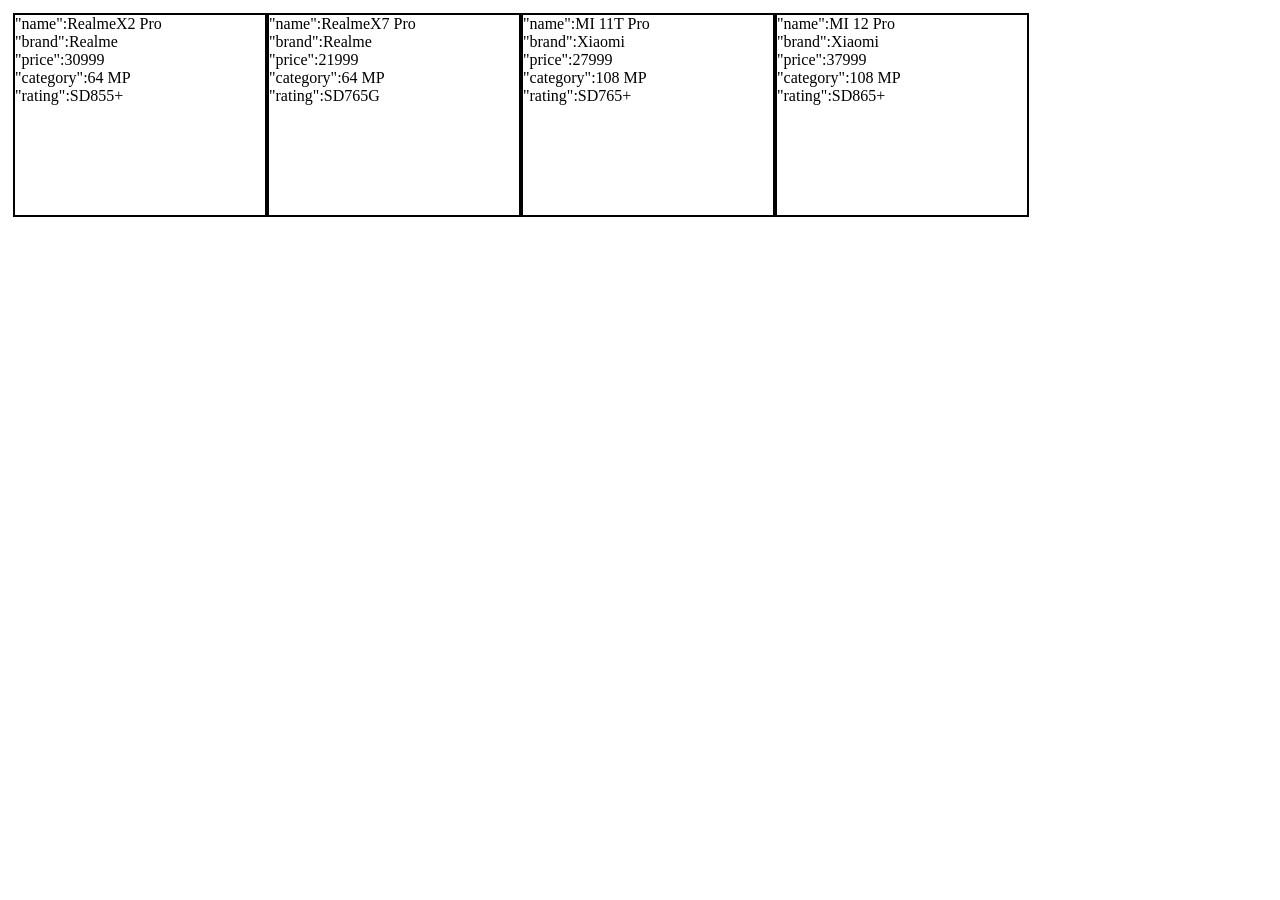
<file: fundamentals/index.html>
<!DOCTYPE html>
<html lang="en">
<head>
    <meta charset="UTF-8">
    <meta http-equiv="X-UA-Compatible" content="IE=edge">
    <meta name="viewport" content="width=device-width, initial-scale=1.0">
    <title>Document</title>
    <style>
        #url{
            display: flex;
            
            
            justify-content: flex-start;
            flex-wrap: wrap;
            padding: 5px;
        }
        .user{
            width: 250px;
            height: 200px;
            border: 2px solid;
            
        }
        
    </style>
</head>
<body>
    <div id="url">
        
        
    </div>
    
</body>
<script src="./index.js"></script>
</html>
</file>
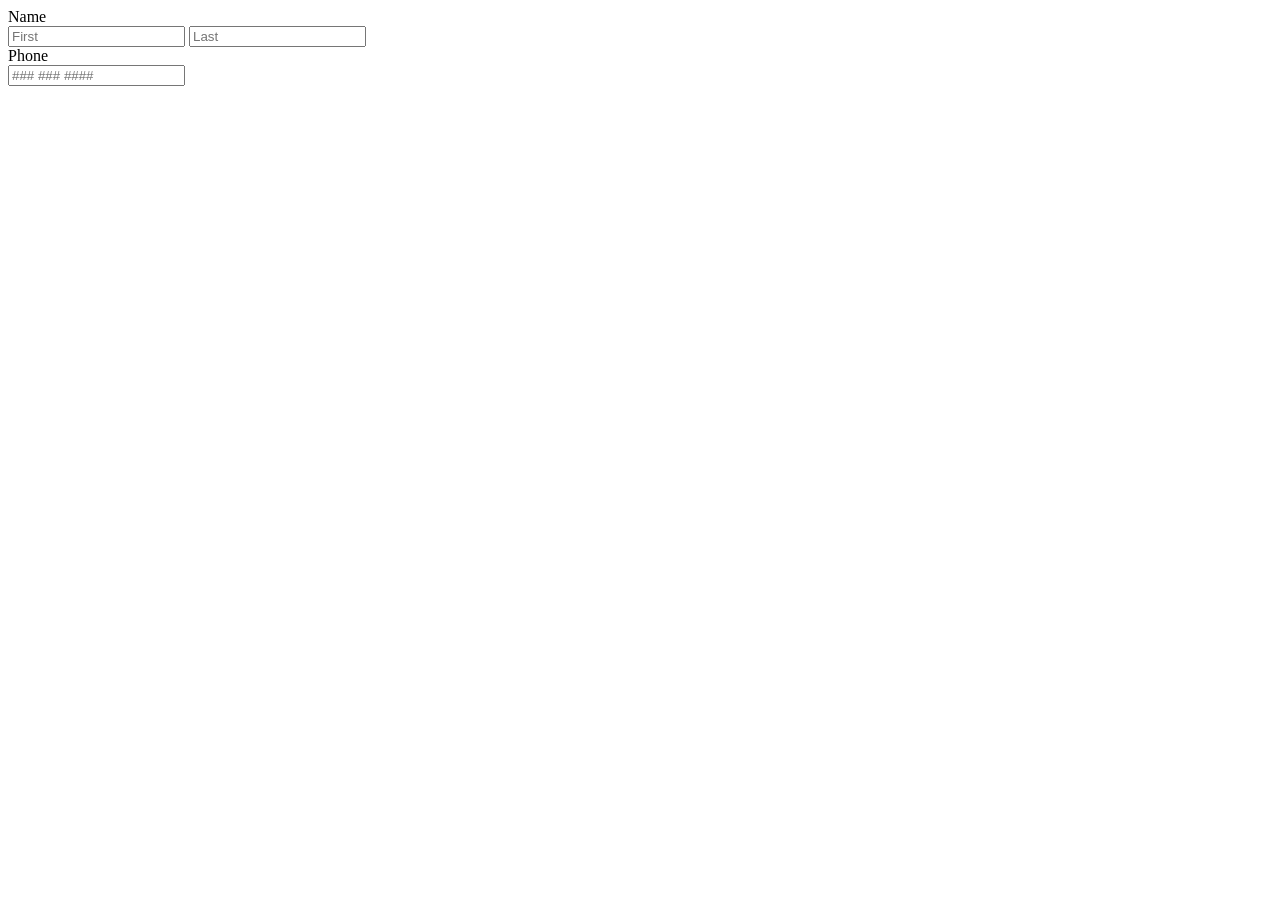
<file: app.html>
<!DOCTYPE html>
<html lang="en">
<head>
    <meta charset="UTF-8">
    <meta http-equiv="X-UA-Compatible" content="IE=edge">
    <meta name="viewport" content="width=device-width, initial-scale=1.0">
    <title>Document</title>
</head>
<body>
    <form>
        <div class="form">
            Name<br>
            <input type="text" id="fname" name="fname" placeholder="First">
            <input type="text" id="fname" name="fname" placeholder="Last"><br>
            Phone<br>
            <input type="text" id="fname" name="fname" placeholder="### ### ####">
        </div>
    </form>
</body>
</html>
</file>
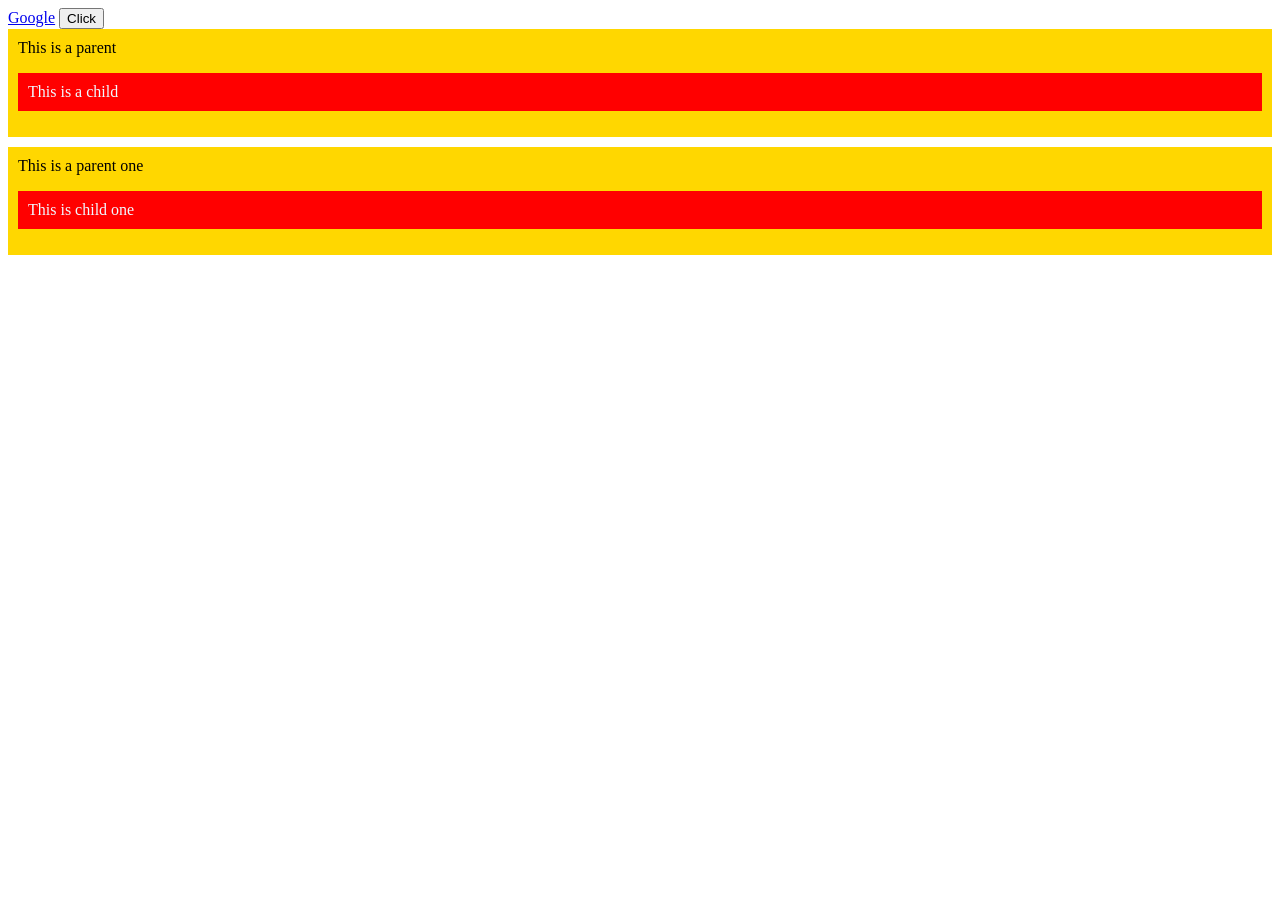
<file: events.html>
<!DOCTYPE html>
<html lang="en">
<head>
    <meta charset="UTF-8">
    <meta http-equiv="X-UA-Compatible" content="IE=edge">
    <meta name="viewport" content="width=device-width, initial-scale=1.0">
    <title>Document</title>
    <style>
        #parent, #parent1{
            background-color: gold;
            padding: 10px;
            margin-bottom: 10px;
        }
        #child, #child1{
            background-color: red;
            padding: 10px;
            color: aliceblue;
        }

    </style>
</head>
<body>
    <a href="https://www.google.co.in/">Google</a>
    <button id="btn">Click</button>
    <div id="parent">
        This is a parent
        
        <p id="child">This is a child</p>
        
        
    </div>
    <div id="parent1">
        This is a parent one
        <p id="child1">This is child one</p>
    </div>
</body>
<script src="./events.js"></script>
</html>
</file>
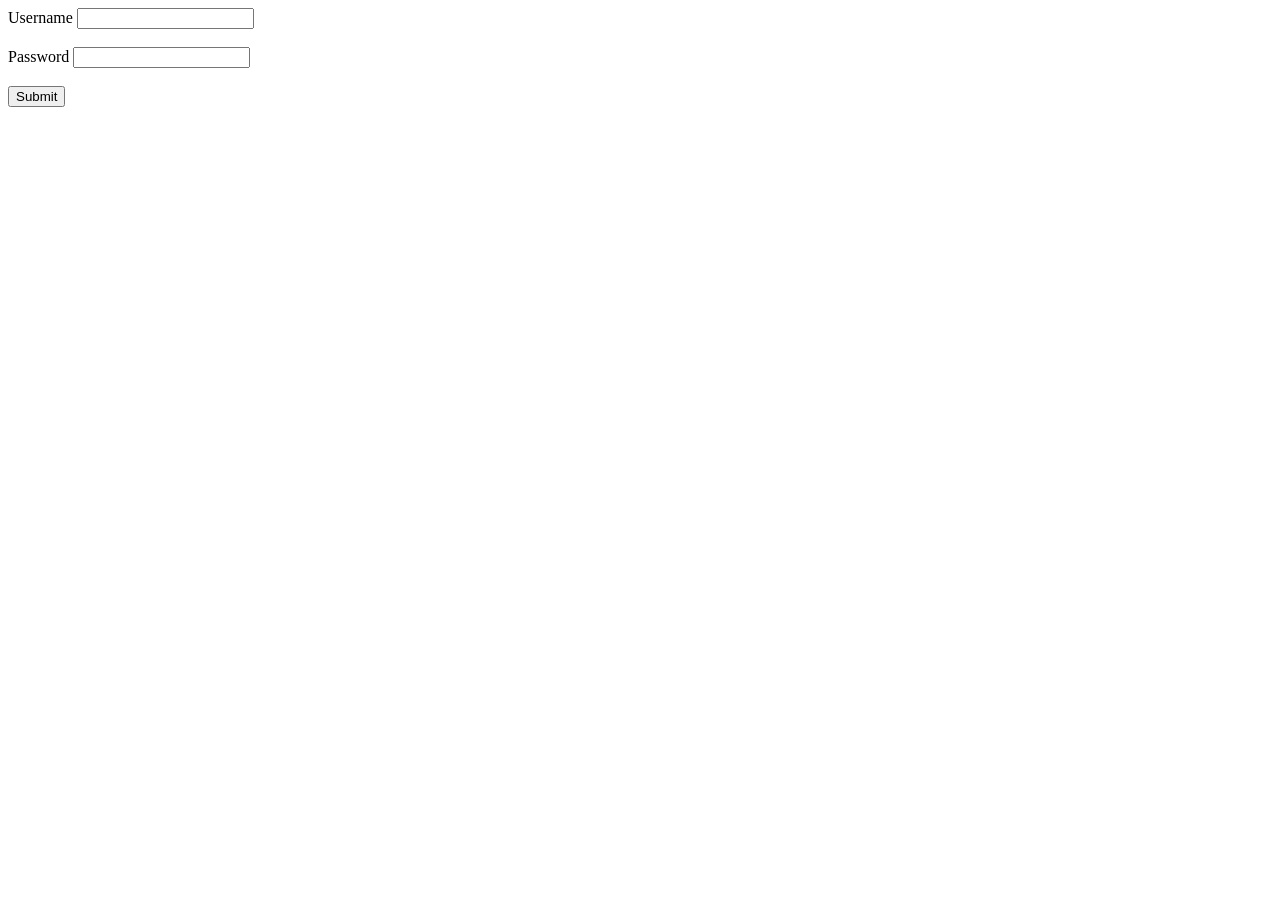
<file: form.html>
<!DOCTYPE html>
<html lang="en">
<head>
    <meta charset="UTF-8">
    <meta http-equiv="X-UA-Compatible" content="IE=edge">
    <meta name="viewport" content="width=device-width, initial-scale=1.0">
    <title>Document</title>
</head>
<body>
    <form id="loginform">
        <label for="username">Username</label>
        <input name="username" type="text" id="username" required/><br><br>
        <label for="password">Password</label>
        <input name="password" type="password" id="password" required/><br><br>

        <input type="submit"/>
    </form>
    
</body>
<script src="./form.js"></script>
</html>
</file>
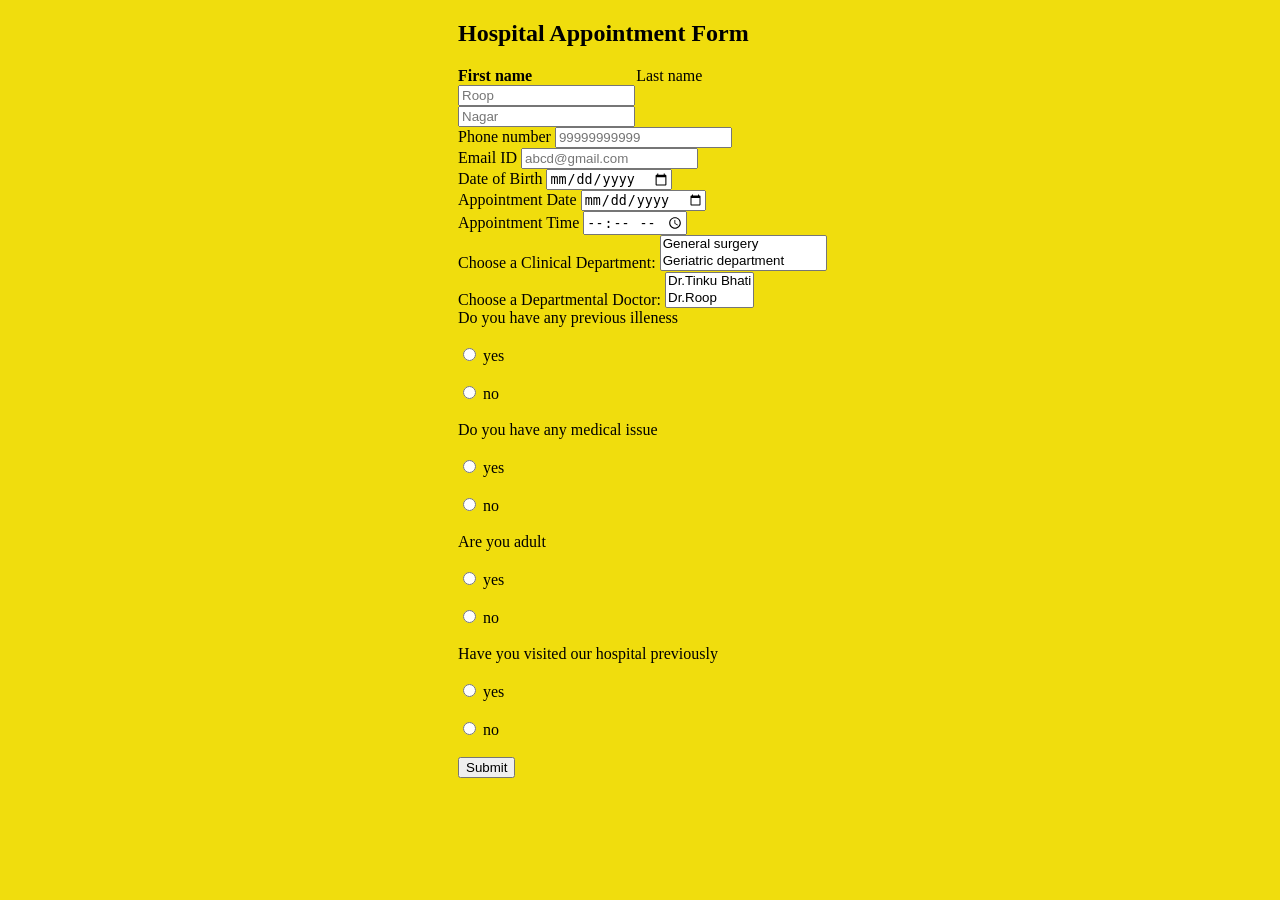
<file: hospital.html>
<!DOCTYPE html>

<html lang="en">



<head>

    <meta charset="UTF-8">

    <meta http-equiv="X-UA-Compatible" content="IE=edge">

    <meta name="viewport" content="width=device-width, initial-scale=1.0">

    <title>Document</title>

    <style>
        #naam {

            display: flex;

        }

        #lnam {

            padding-left: 100px;

        }

        #naaam {

            display: flex;

        }

        #appointmenttform {

            font-style: medium;

            font-weight: 100px;



        }



        body {

            background-color: rgb(240, 221, 13);

            padding-left: 450px;

        }
    </style>

</head>



<body>

    <!-- <p style="width: 20px;" ><strong></strong></p> -->

    <h2> Hospital Appointment Form</h2>

    <form id="appointmentform">



        <div id="name">

            <label for="fname"><strong>First name </strong></label>

            <label id="lnam" for="lname">Last name</label>

        </div>

        <div id="name1">

            <input type="text" id="fname" name="fname" placeholder="Roop" required maxlength="20"><br>

            <input type="text" id="lname" name="lname" placeholder="Nagar" required maxlength="15"><br>

        </div>

        <label for="phone">Phone number</label>

        <input type="number" id="phone" placeholder="99999999999" required maxlength="10"><br>

        <label for="email">Email ID</label>

        <input type="email" id="email" placeholder="abcd@gmail.com" required maxlength="30"><br>

        <label for="dob">Date of Birth</label>

        <input type="date" id="dob"><br>

        <label for="adate">Appointment Date</label>

        <input type="date" id="adate"><br>

        <label for="atime">Appointment Time</label>

        <input type="time" id="atime"><br>

        </div>



        <div id="Department">

            <label for="Department">Choose a Clinical Department:</label>

            <select id="Department" name="Department" size="2">

                <option value="General surgery">General surgery</option>

                <option value="Geriatric department">Geriatric department</option>

                <option value="Cardiology department">Cardiology department</option>

                <option value="Anesthesiology department">Anesthesiology department</option>

                <option value="Intensive care unit (ICU)">Intensive care unit (ICU)</option>

                <option value="Operating theatre (OT)">Operating theatre (OT)</option>

                <option value="Gynaecology department">Gynaecology department</option>

                <option value="OPD">OPD</option>

                <option value="Denatl">Dental</option>

            </select>

        </div>

        <div id="Departmental">

            <label for="Departmental">Choose a Departmental Doctor:</label>

            <select id="Departmental" name="Departmental" size="2">

                <option value="Dr.Tinku Bhati">Dr.Tinku Bhati</option>

                <option value="Dr.roop">Dr.Roop</option>

                <option value="Dr.yogesh">Dr.yogesh</option>

                <option value="Dr.Rohan">Dr rohan</option>

                <option value="Dr.tinki">Dr tinki</option>

                <option value="Dr.pinki">Dr pinki</option>

                <option value="Dr.chinki">Dr chinki</option>

                <option value="Dr.roopa">dr roopa</option>

                <option value="Dr.rinki">dr rinki</option>

            </select>

        </div>

        <div id="question">

            <label for="q1">Do you have any previous illeness</label><br><br>

            <input type="radio" id="q1" name="yes" value="yes">

            <label for="yes">yes</label><br><br>

            <input type="radio" id="q1" name="no" value="no">

            <label for="no">no</label><br><br>

            <label for="q2">Do you have any medical issue</label><br><br>

            <input type="radio" id="q2" name="yes" value="yes">

            <label for="yes">yes</label><br><br>

            <input type="radio" id="q1" name="no" value="no">

            <label for="no">no</label><br><br>

            <label for="q3">Are you adult</label><br><br>

            <input type="radio" id="q3" name="yes" value="yes">

            <label for="yes">yes</label><br><br>

            <input type="radio" id="q3" name="no" value="no">

            <label for="no">no</label><br><br>

            <label for="q4">Have you visited our hospital previously</label><br><br>

            <input type="radio" id="q4" name="yes" value="yes">

            <label for="yes">yes</label><br><br>

            <input type="radio" id="q4" name="no" value="no">

            <label for="no">no</label><br><br>



        </div>
        <div id="submit">
            <input type="submit"><br>
        </div>
    </form>
</body>

</html>
<script src="./hospital.js"></script>
</file>
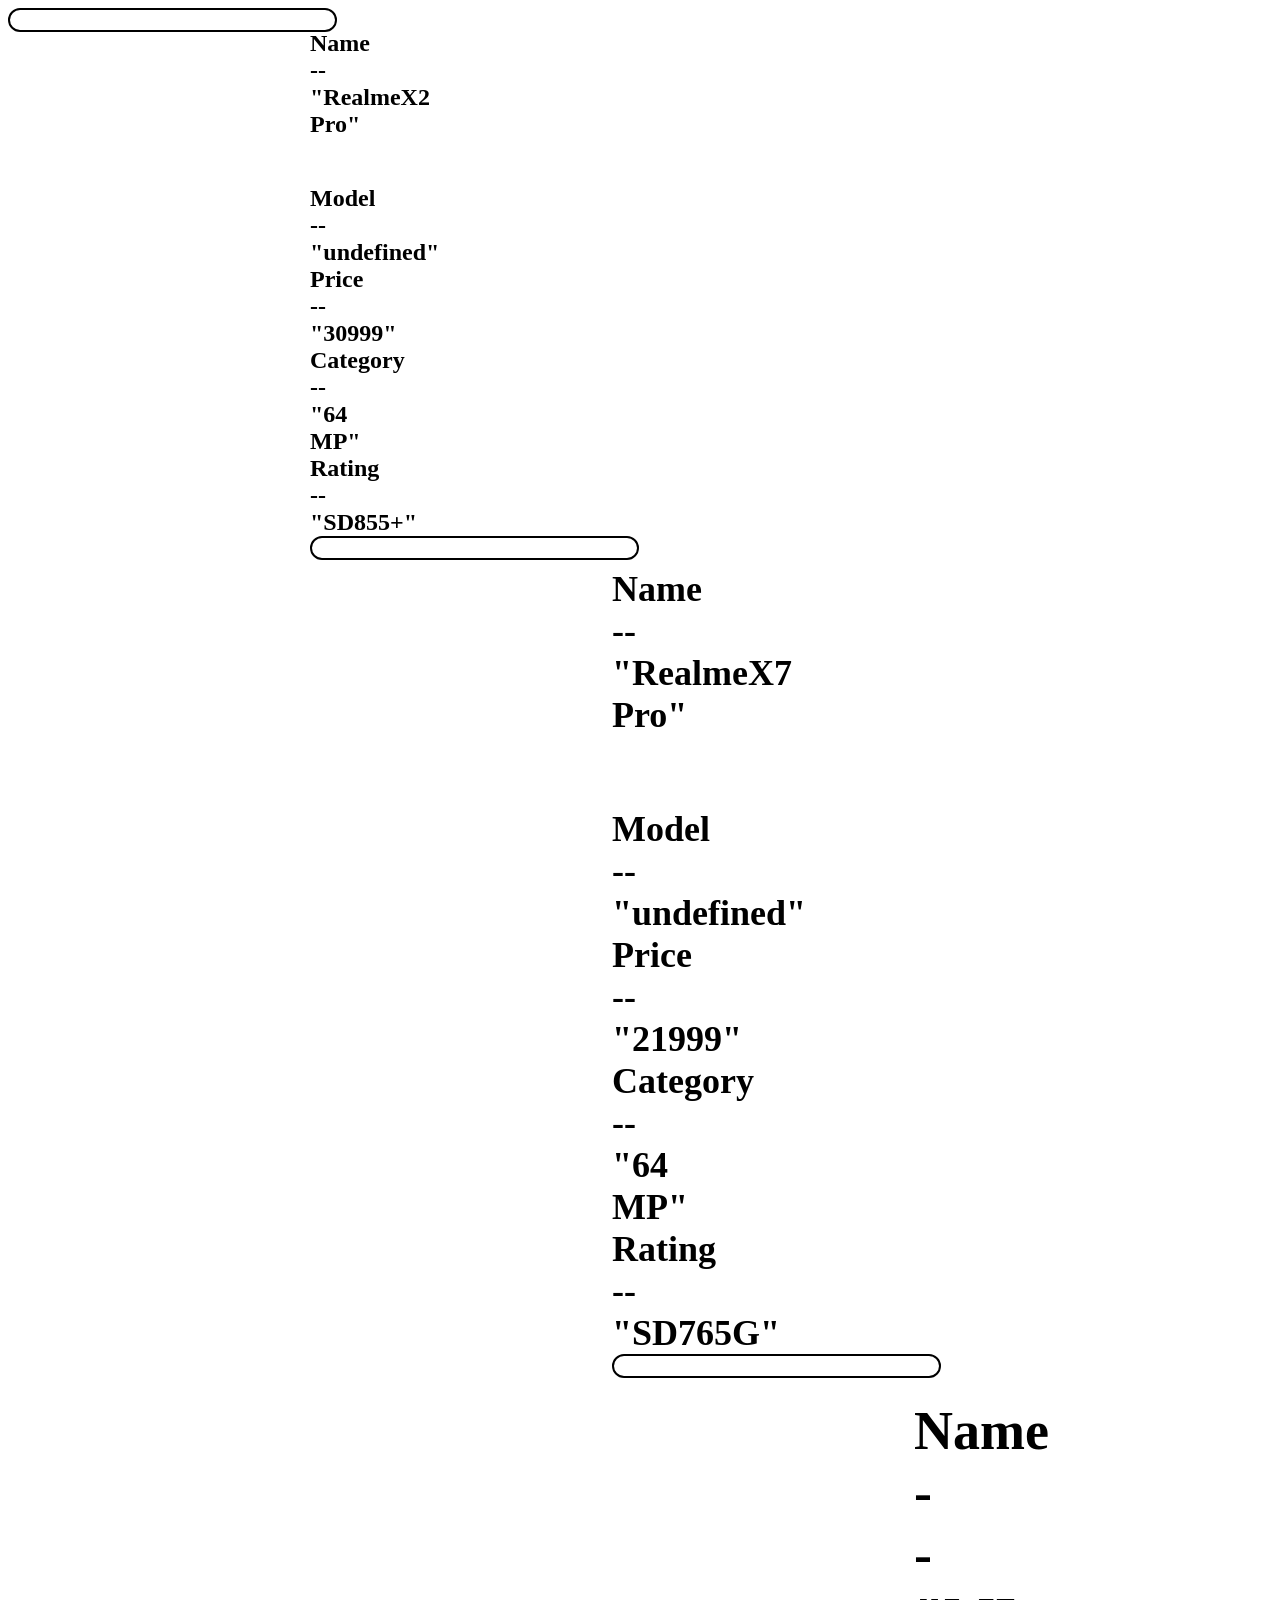
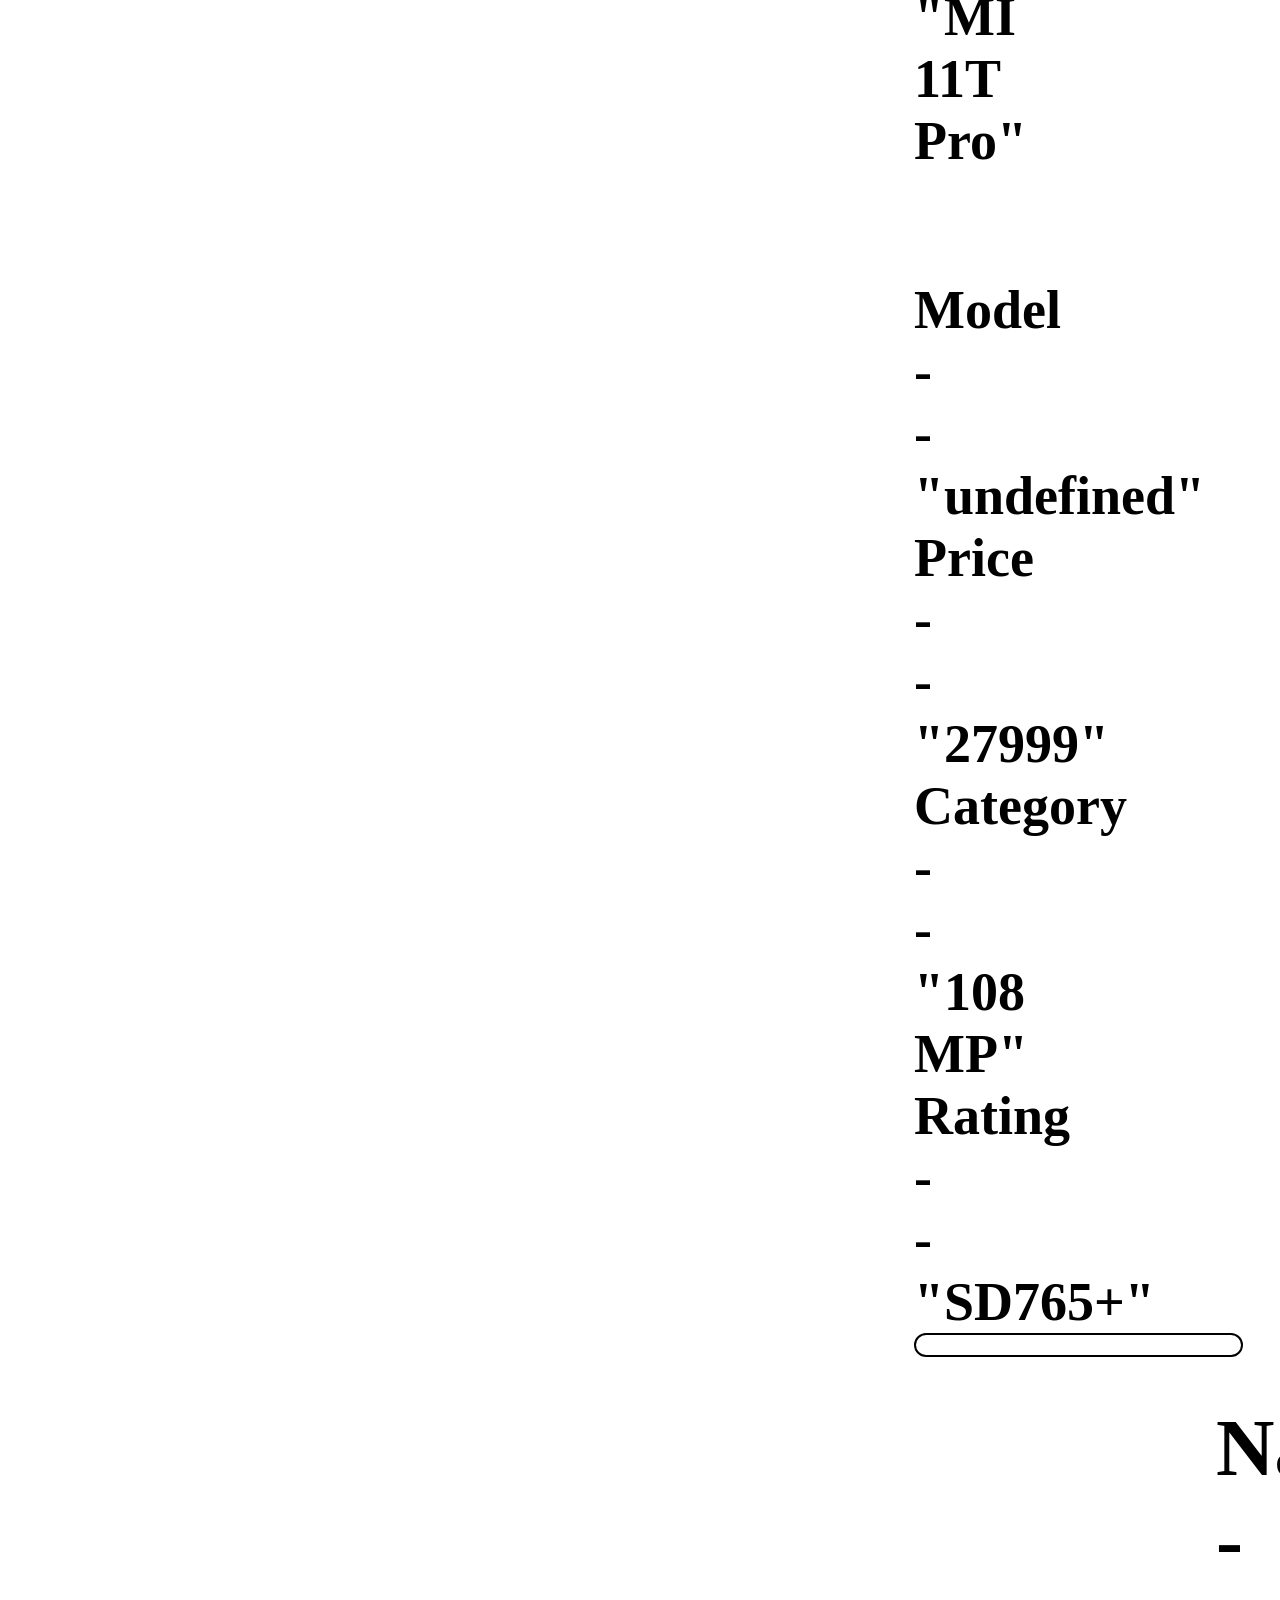
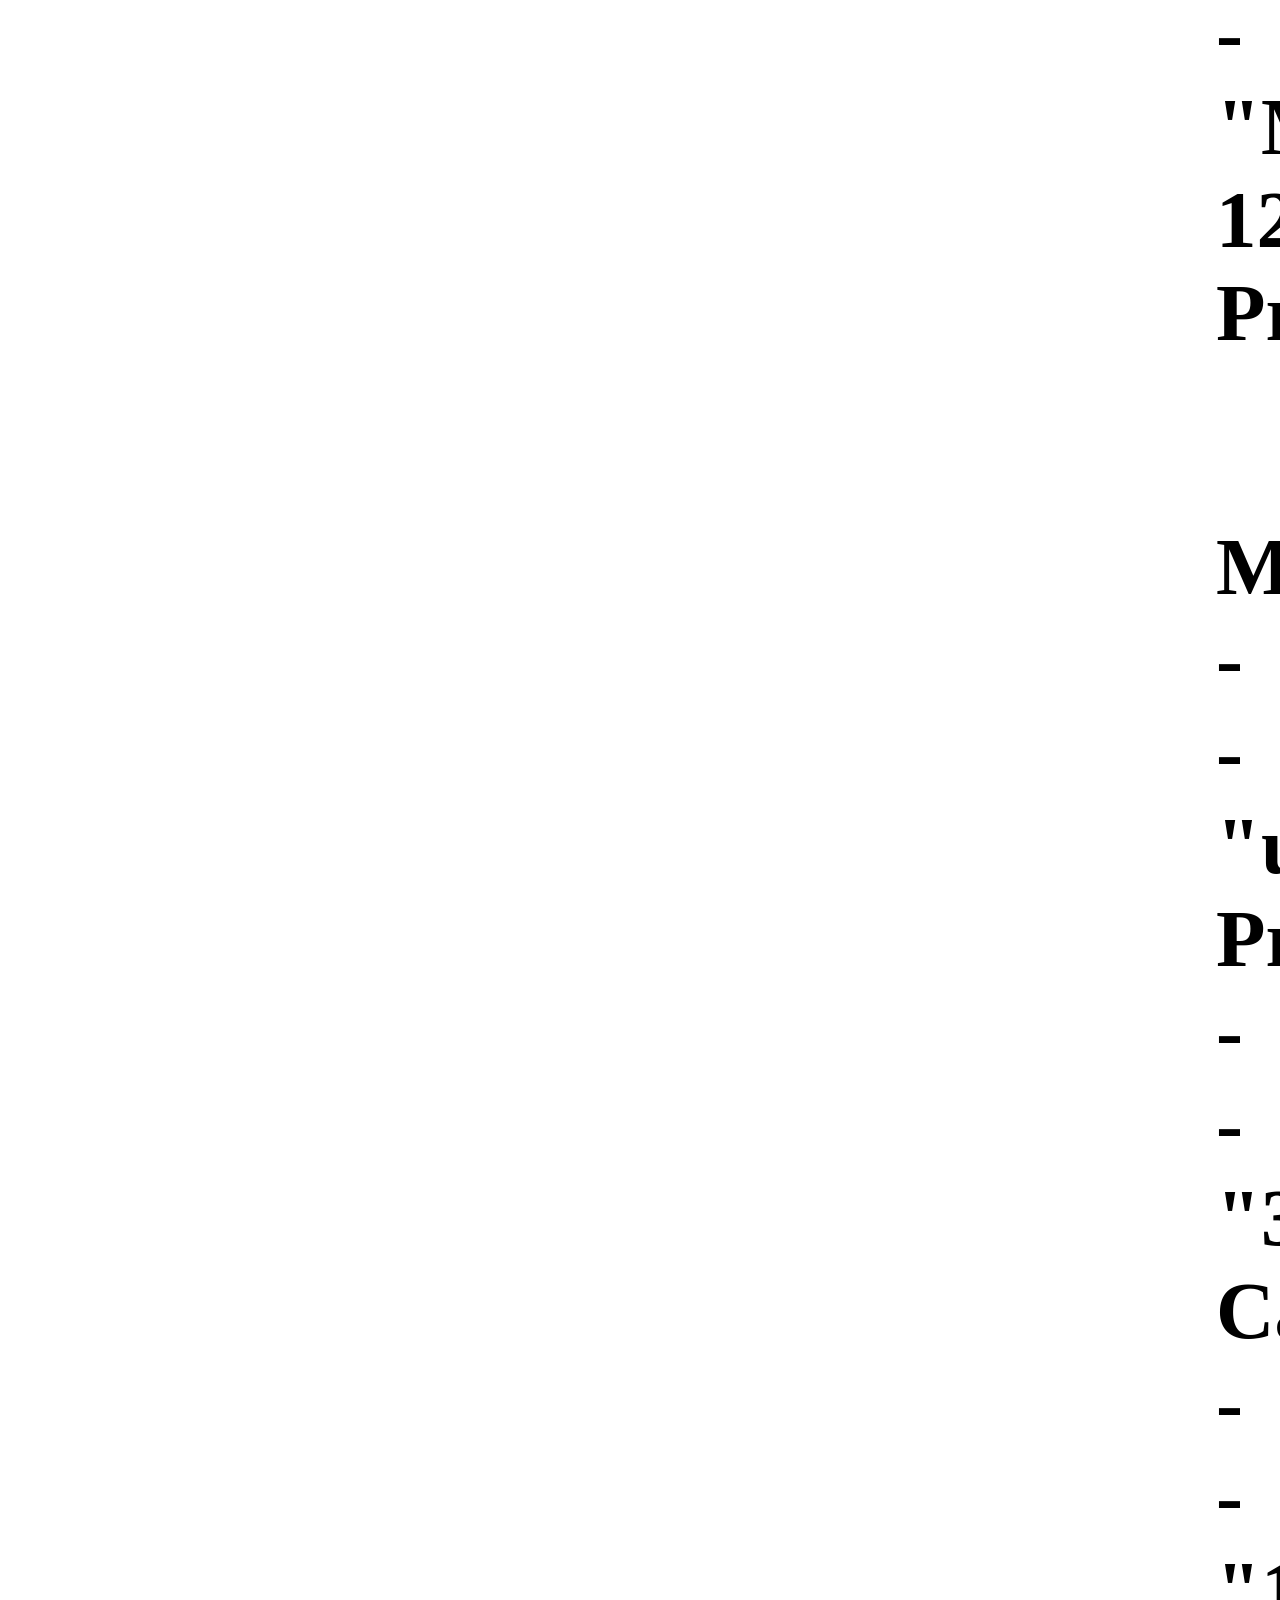
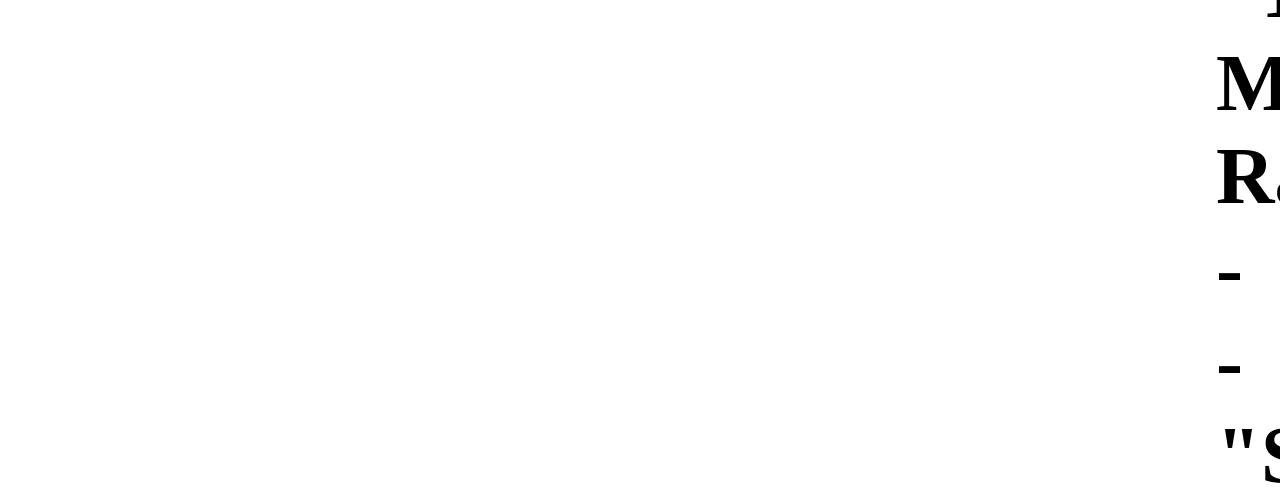
<file: fundamentals/product.html>
<!DOCTYPE html>
<html lang="en">
<head>
    <meta charset="UTF-8">
    <meta http-equiv="X-UA-Compatible" content="IE=edge">
    <meta name="viewport" content="width=device-width, initial-scale=1.0">
    <title>Document</title>
    <style>
        
        .user{
            width: 25px;
            height: 20px;
            border: 2px solid;
            border-radius: 15px;
            padding-left: 300px;
            
        }
    </style>
</head>
<body>
    <div class="container">

    </div>
    
</body>
<script src="./product.js"></script>
</html>
</file>
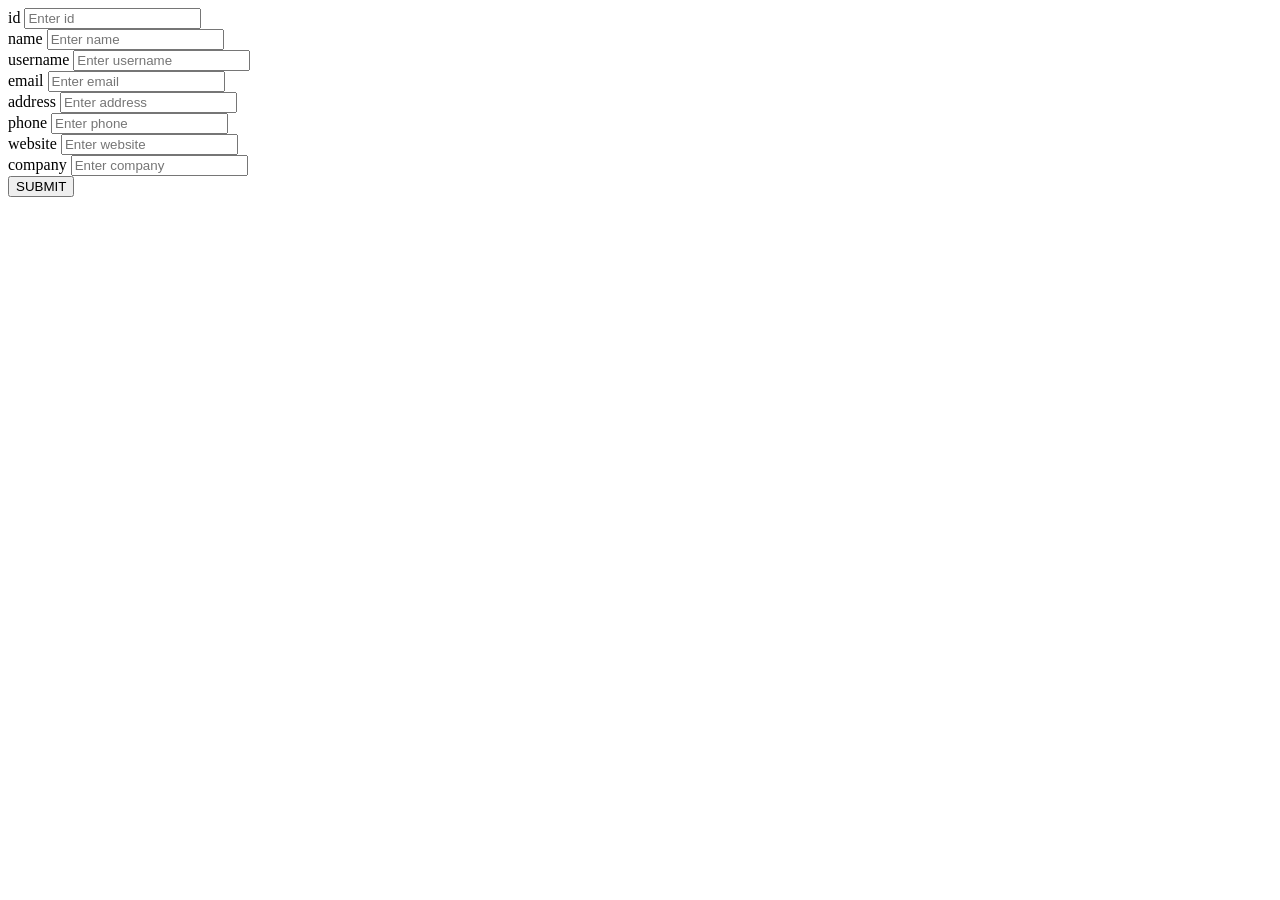
<file: fundamentals/script.html>
<!DOCTYPE html>
<html lang="en">

<head>
    <meta charset="UTF-8">
    <meta http-equiv="X-UA-Compatible" content="IE=edge">
    <meta name="viewport" content="width=device-width, initial-scale=1.0">
    <title>javascript form demo</title>

</head>

<body>
    <div class="container">
        <form id="signup">
            <div class="field">
                <div id="field">
                    <label for="id">id</label>
                    <input type="textid" id="userid" name="id" placeholder="Enter id" />
                </div>
                <div id="field">
                    <label for="name">name</label>
                    <input type="text" id="name" name="name" placeholder="Enter name" />
                </div>
                <div id="field">
                    <label for="username">username</label>
                    <input type="text" id="username" name="username" placeholder="Enter username" />
                </div>
                <div id="field">
                    <label for="email">email</label>
                    <input type="text" id="email" name="email" placeholder="Enter email" />
                </div>
                <div id="field">
                    <label for="address">address</label>
                    <input type="text" id="address" name="address" placeholder="Enter address" />
                </div>
                <div id="field">
                    <label for="phone">phone</label>
                    <input type="text" id="phone" name="phone" placeholder="Enter phone" />
                </div>
                <div id="field">
                    <label for="website">website</label>
                    <input type="text" id="website" name="website" placeholder="Enter website" />
                </div><div id="field">
                    <label for="company">company</label>
                    <input type="text" id="company" name="company" placeholder="Enter company"/>
                    </div>
                <button type="submit" class="full">SUBMIT</button>

            </div>
        </form>
    </div>
</body>
<script src="./script.js"></script>

</html>
</file>
